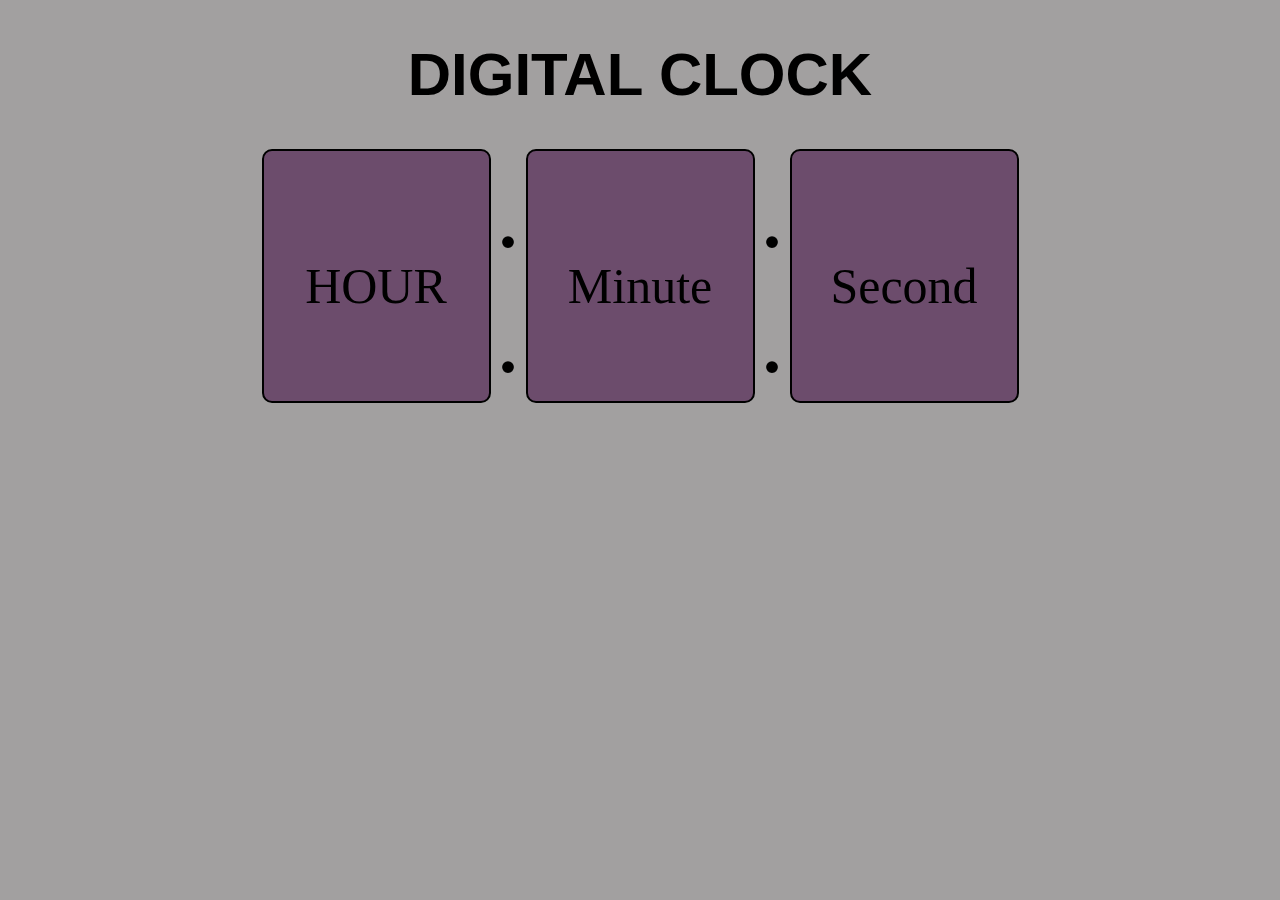
<file: index.html>
<!DOCTYPE html>
<html lang="en">

<head>
    <meta charset="UTF-8">
    <meta name="viewport" content="width=device-width, initial-scale=1.0">
    <title>Digital Clock</title>
    <link rel="stylesheet" href="clock.css">
</head>

<body>
    <div class="page">
        <h1>DIGITAL CLOCK</h1>
    </div>
    <div class="clock">
        <div class="hour">
            <div class="main">
            
            </div>
            <div class="des">
                HOUR
            </div>
        </div>
        <div class="colon">
            <div class="dot1">.</div>
            <div class="dot2">.</div>
        </div>
        <div class="min">
            <div class="main">
                
            </div>
            <div class="des">
                Minute
            </div>
        </div>
        <div class="colon">
            <div class="dot1">.</div>
            <div class="dot2">.</div>
        </div>
        <div class="second">
            <div class="main">
                
            </div>
            <div class="des">
                Second
            </div>
        </div>
    </div>
    <script src="clock.js"></script>
</body>

</html>
</file>
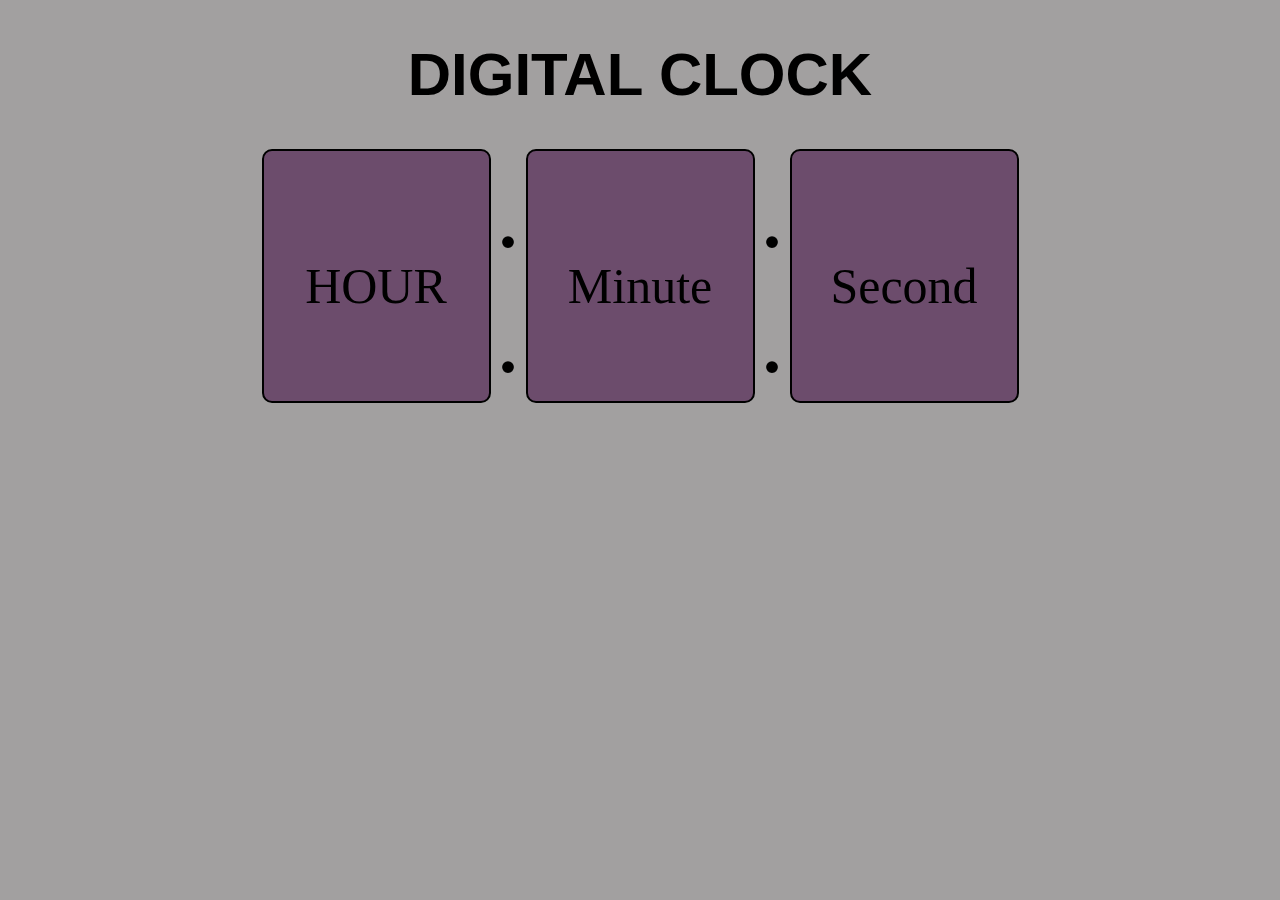
<file: clock.html>
<!DOCTYPE html>
<html lang="en">

<head>
    <meta charset="UTF-8">
    <meta name="viewport" content="width=device-width, initial-scale=1.0">
    <title>Digital Clock</title>
    <link rel="stylesheet" href="clock.css">
</head>

<body>
    <div class="page">
        <h1>DIGITAL CLOCK</h1>
    </div>
    <div class="clock">
        <div class="hour">
            <div class="main">
            
            </div>
            <div class="des">
                HOUR
            </div>
        </div>
        <div class="colon">
            <div class="dot1">.</div>
            <div class="dot2">.</div>
        </div>
        <div class="min">
            <div class="main">
                
            </div>
            <div class="des">
                Minute
            </div>
        </div>
        <div class="colon">
            <div class="dot1">.</div>
            <div class="dot2">.</div>
        </div>
        <div class="second">
            <div class="main">
                
            </div>
            <div class="des">
                Second
            </div>
        </div>
    </div>
    <script src="clock.js"></script>
</body>

</html>
</file>
<file: clock.css>
body{
    background-color: rgba(58, 53, 53, 0.471);
}
.clock{
    display: flex;
    justify-content: center;
    align-items: center;
}
.min,.hour,.second{
    display: flex;
    flex-direction: column;
    justify-content: center;
    align-items: center;
    height: 250px;
    width: 225px;
    border: 2px solid black;
    background-color: rgb(108, 76, 108);
    border-radius: 10px;
    font-family: Cambria, Cochin, Georgia, Times, 'Times New Roman', serif;
}
.colon{
    height: 250px;
    width: 35px;
}
.dot1,.dot2{
    display: flex;
    justify-content: center;
    align-items: center;
    flex-direction: column;
    height: 125px;
    width: 35px;
    font-size: 100px;
    font-family: Cambria, Cochin, Georgia, Times, 'Times New Roman', serif;
}
.main{
    margin: 10px;
    font-size: 150px;
}
.des{
    font-size: 50px;
}
.page{
    font-family:'Gill Sans', 'Gill Sans MT', Calibri, 'Trebuchet MS', sans-serif;
    font-size: 30px;
    text-align: center;
}
</file>
